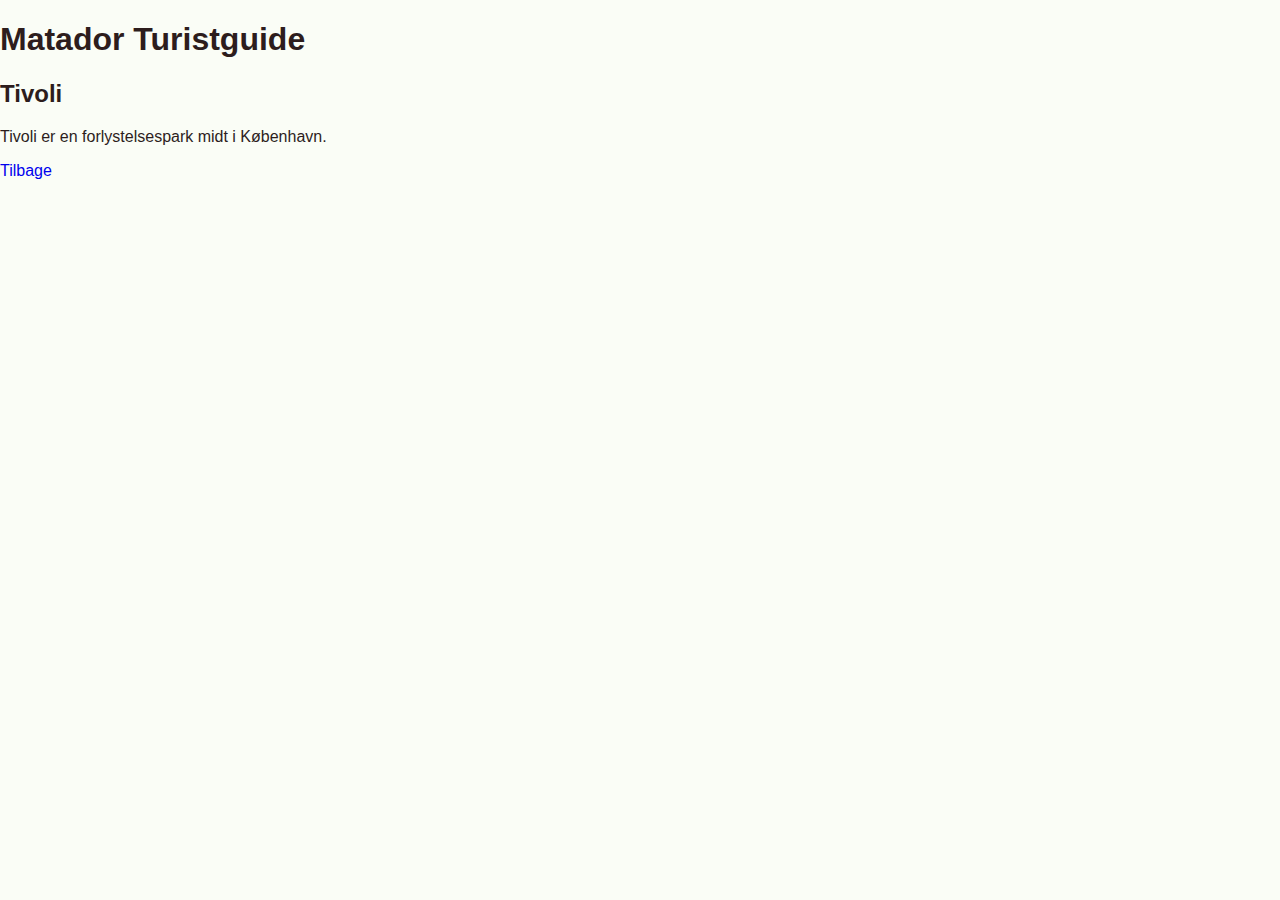
<file: src/main/resources/static/attraction.html>
<!DOCTYPE html>
<html lang="da">
<head>
    <meta charset="UTF-8">
    <title>Turistattraktion</title>
    <link rel="stylesheet" href="styles.css">

</head>
<body>

<header>
    <h1>Matador Turistguide</h1>
</header>

<section>
    <h2 id="attraction-name"> Tivoli</h2>
    <p id="attraction-description">
        Tivoli er en forlystelsespark midt i København.
    </p>
</section>

<a href="index.html">Tilbage</a>

</body>
</html>
</file>
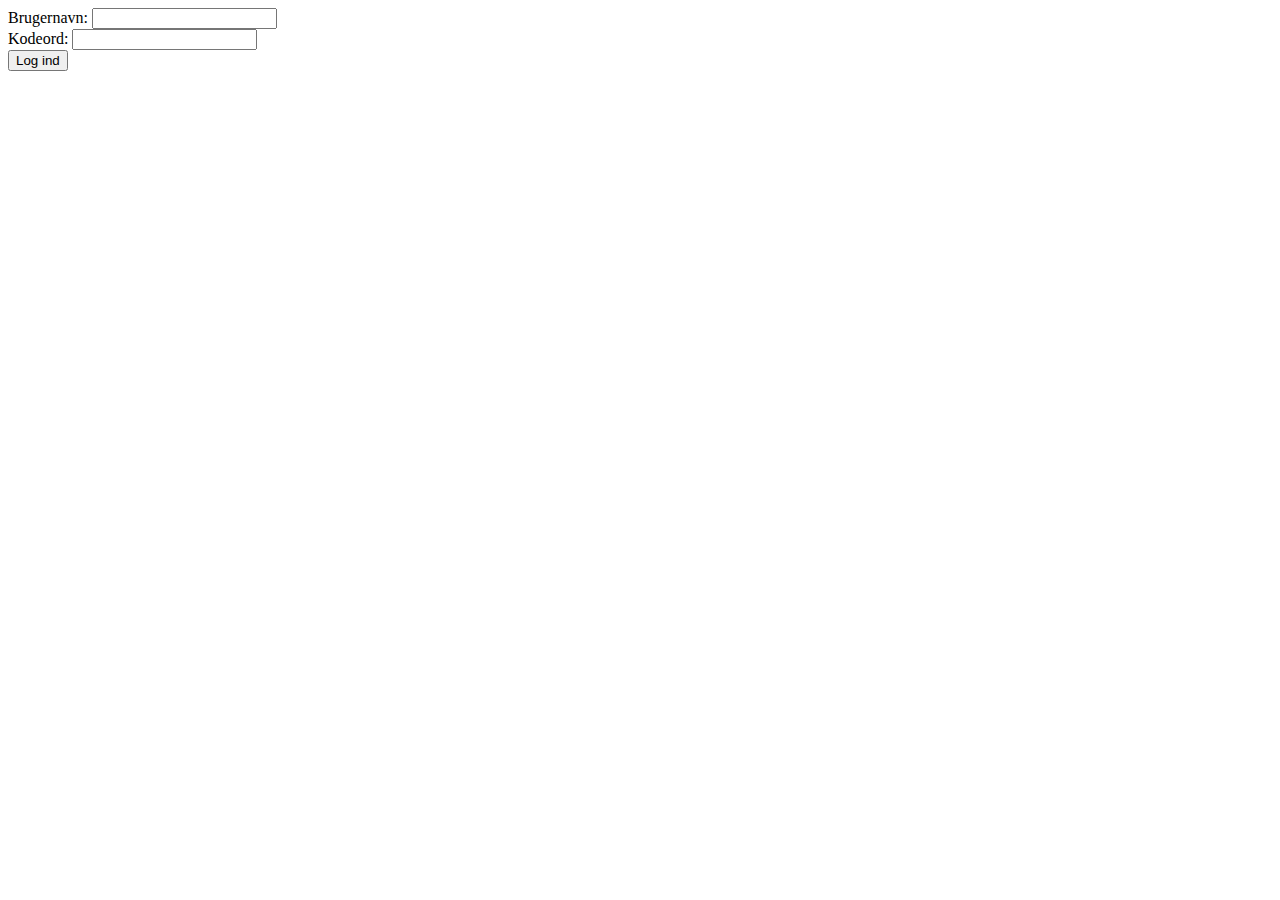
<file: src/main/resources/templates/login.html>
<!DOCTYPE html>
<html lang="en" xmlns:th="http://www.thymeleaf.org">
<head>
    <meta charset="UTF-8">
    <title>Login</title>
</head>
<body>
<form action="/" method="post">
    Brugernavn: <input type="text" name="username"><br>
    Kodeord: <input type="password" name="password"><br>
    <button type="submit">Log ind</button>
    <p th:text="${message}"></p>
</form>

</body>
</html>
</file>
<file: src/main/resources/static/styles.css>
:root {
    --bordeaux: #59221A;
    --matadorred: #D84051;
    --skyblue: #8BC1D1;
    --moneygreen: #358A69;
    --mustardyellow: #D1A15B;
    --sitewhite: #FAFDF6;
    --textblack: #2D1D1D;
}

body {
    background-color: var(--sitewhite);
    color: var(--textblack);
    font-family: "Roboto Light", sans-serif;
    margin: 0;
    padding: 0;
}

/* Kan vi gøre det her logo mindre! */
.logo {
    width: 4rem;
}

.logo-title{
    display: flex;
    justify-content: space-between;

}

#nav-title {
    text-decoration: none;

}

.navbar {
    background-color: var(--moneygreen);
    color: var(--sitewhite);
    display: flex;
    padding: 10px 10px;
    margin: 0 auto;
    justify-content: space-between;
    align-items: center;
}
.menu {
    display: flex;
    list-style-type: none;
    color: var(--sitewhite);
}
.item a {
    color: var(--sitewhite);
    text-decoration: none;
}
.item :hover {
    color: var(--skyblue);
    transition: color 0.3s ease;
}
li {
    margin: 0 15px;
}

a {
    text-decoration: none;
}
</file>
